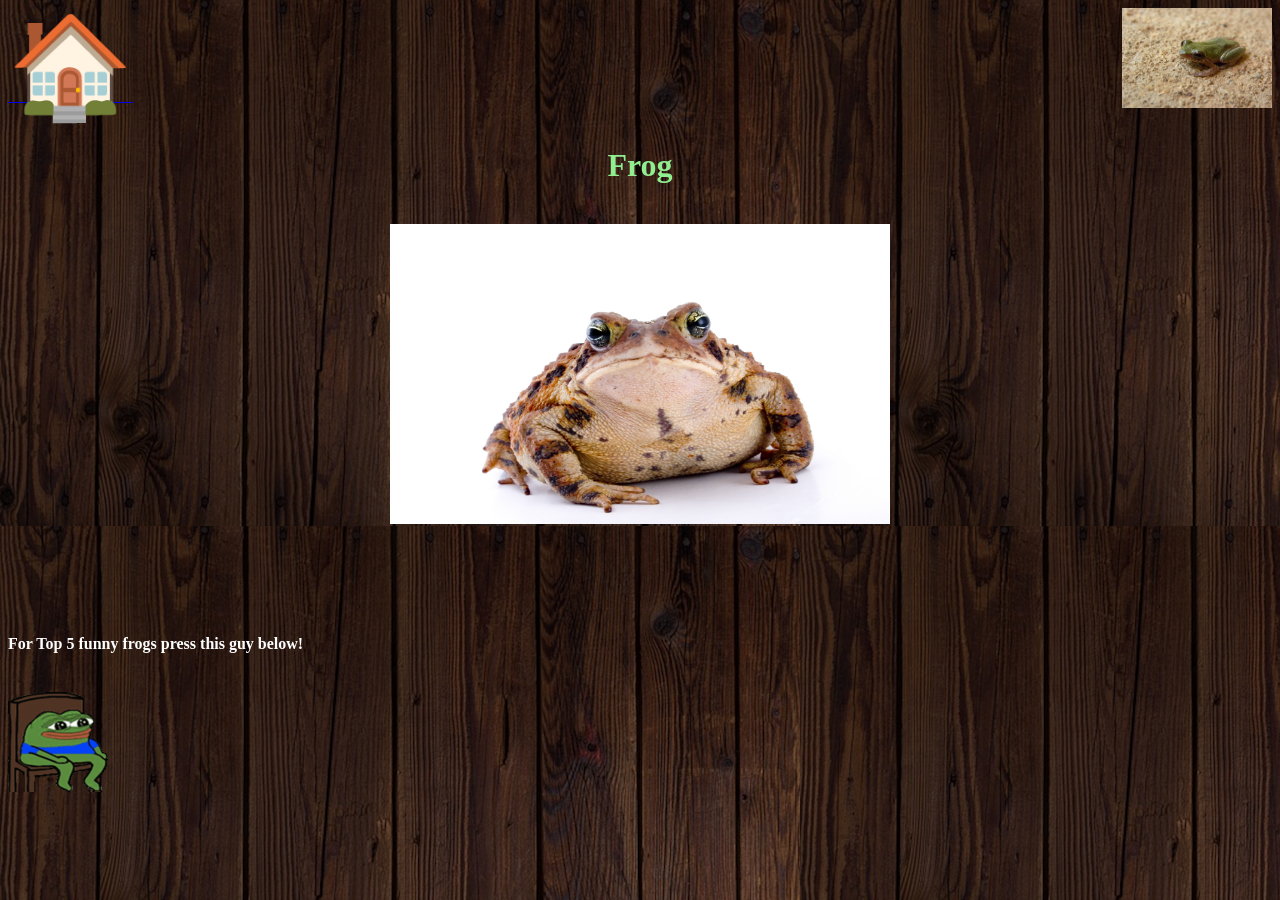
<file: index.html>
<html>
<head>
  <title>Frog</title>
  <link rel="icon" type="image/x-icon" href="frog.png">
</head>
<style>
body {
background-image:url('wallpaper.jpeg');
}
</style>
<a href="https://ekanokov.github.io/Eldar-ICT/"><span style='font-size:100px;'>&#127968;</span></a>
<div style="float:right">
  <img src="frogg.jfif"style="width:150px;height:100;">
</div>
  <body>
    <center>
          <h1 style="color:lightgreen;">Frog</h1></a>
          <br>
    <a href="story.html"><img src="1800.jpg" alt="Cool dude" style="width:500px;height:300px;"></a>
    </center>
  </body>
<br>
<br>
<br>
<br>
<br>
<h4 style="color:white;">For Top 5 funny frogs press this guy below!</h4>
<br>
<a href="https://www.youtube.com/watch?v=1dETo64bvJA"><img src="1177-pepe-sit.gif" alt="Me" style="width:100px;height:100px;"</a>
</html>
</file>
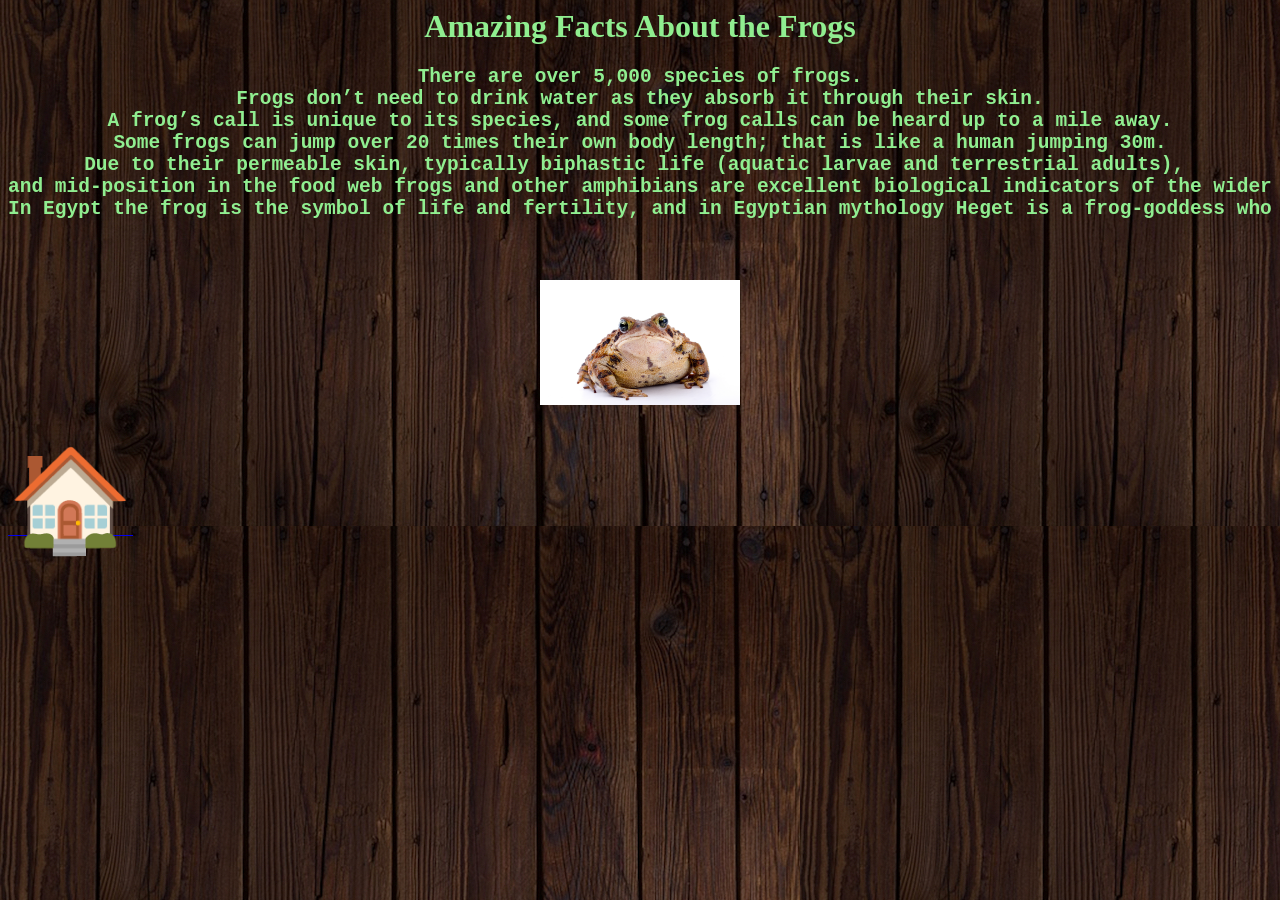
<file: story.html>
<html>
<head>
  <title>Frog Story</title>
  <link rel="icon" type="image/x-icon" href="frog.png">
</head>
<style>
body {
background-image:url('wallpaper.jpeg');
}
</style>
 <body>
    <center>
          <h1 style="color:lightgreen;"> 
Amazing Facts About the Frogs
          </h1>
          <h2 style="color:lightgreen;"> 
            <pre>
There are over 5,000 species of frogs.
Frogs don’t need to drink water as they absorb it through their skin.
A frog’s call is unique to its species, and some frog calls can be heard up to a mile away.
Some frogs can jump over 20 times their own body length; that is like a human jumping 30m.
Due to their permeable skin, typically biphastic life (aquatic larvae and terrestrial adults), 
and mid-position in the food web frogs and other amphibians are excellent biological indicators of the wider health of ecosystems.
In Egypt the frog is the symbol of life and fertility, and in Egyptian mythology Heget is a frog-goddess who represents fertility.
            </pre>
          </h2>
          <br>
       <a href="https://www.youtube.com/watch?v=dQw4w9WgXcQ"> <img src="1800.jpg" alt="Cool dude" style="width:200px;height:125px;"> </a>
    </center>
  </body>
<br>
<br>
<a href="https://ekanokov.github.io/Eldar-ICT/"><span style='font-size:100px;'>&#127968;</span></a>
</html>
</file>
